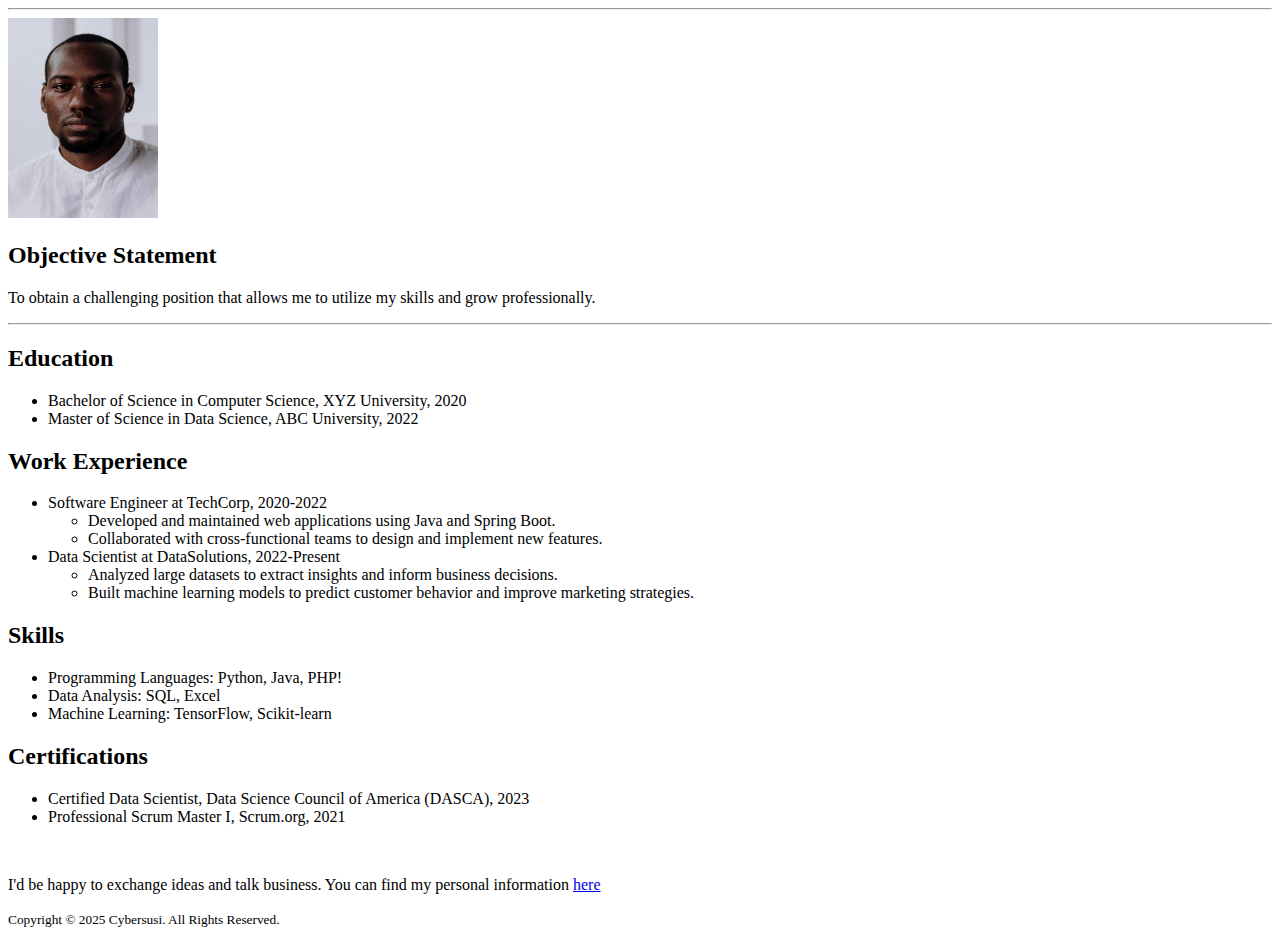
<file: 4.4 Capstone Projekt/index.html>
<!DOCTYPE html>
<html lang="en">
<head>
    <meta charset="UTF-8">
    <meta name="viewport" content="width=device-width, initial-scale=1.0">
    <title>Resume Example</title>
</head>
<body>
    <hr />
    <img src="./assets/profilepic.jpg" alt="Profile Picture" width="150" height="200" />
    <h2>Objective Statement</h2>
    <p>To obtain a challenging position that allows me to utilize my skills and grow professionally.</p>
    <hr />
    <h2>Education</h2>
    <ul>
        <li>Bachelor of Science in Computer Science, XYZ University, 2020</li>
        <li>Master of Science in Data Science, ABC University, 2022</li>
    </ul>
    <h2>Work Experience</h2>
    <ul>
        <li>Software Engineer at TechCorp, 2020-2022</li>
        <ul>
            <li>Developed and maintained web applications using Java and Spring Boot.</li>
            <li>Collaborated with cross-functional teams to design and implement new features.</li>
        </ul>
        <li>Data Scientist at DataSolutions, 2022-Present</li>
        <ul>
            <li>Analyzed large datasets to extract insights and inform business decisions.</li>
            <li>Built machine learning models to predict customer behavior and improve marketing strategies.</li>
        </ul>
    </ul>
    <h2>Skills</h2>
    <ul>
        <li>Programming Languages: Python, Java, PHP!</li>
        <li>Data Analysis: SQL, Excel</li>
        <li>Machine Learning: TensorFlow, Scikit-learn</li>
    </ul>
    <h2>Certifications</h2>
    <ul>
        <li>Certified Data Scientist, Data Science Council of America (DASCA), 2023</li>
        <li>Professional Scrum Master I, Scrum.org, 2021</li>
    </ul>
    <br />
    <p>I'd be happy to exchange ideas and talk business. You can find my personal information <a href="./public/contact.html">here</a></p>
</body>
<footer>
    <small>
      Copyright © 2025 Cybersusi. All Rights Reserved.
    </small>
</footer>
</html>
</file>
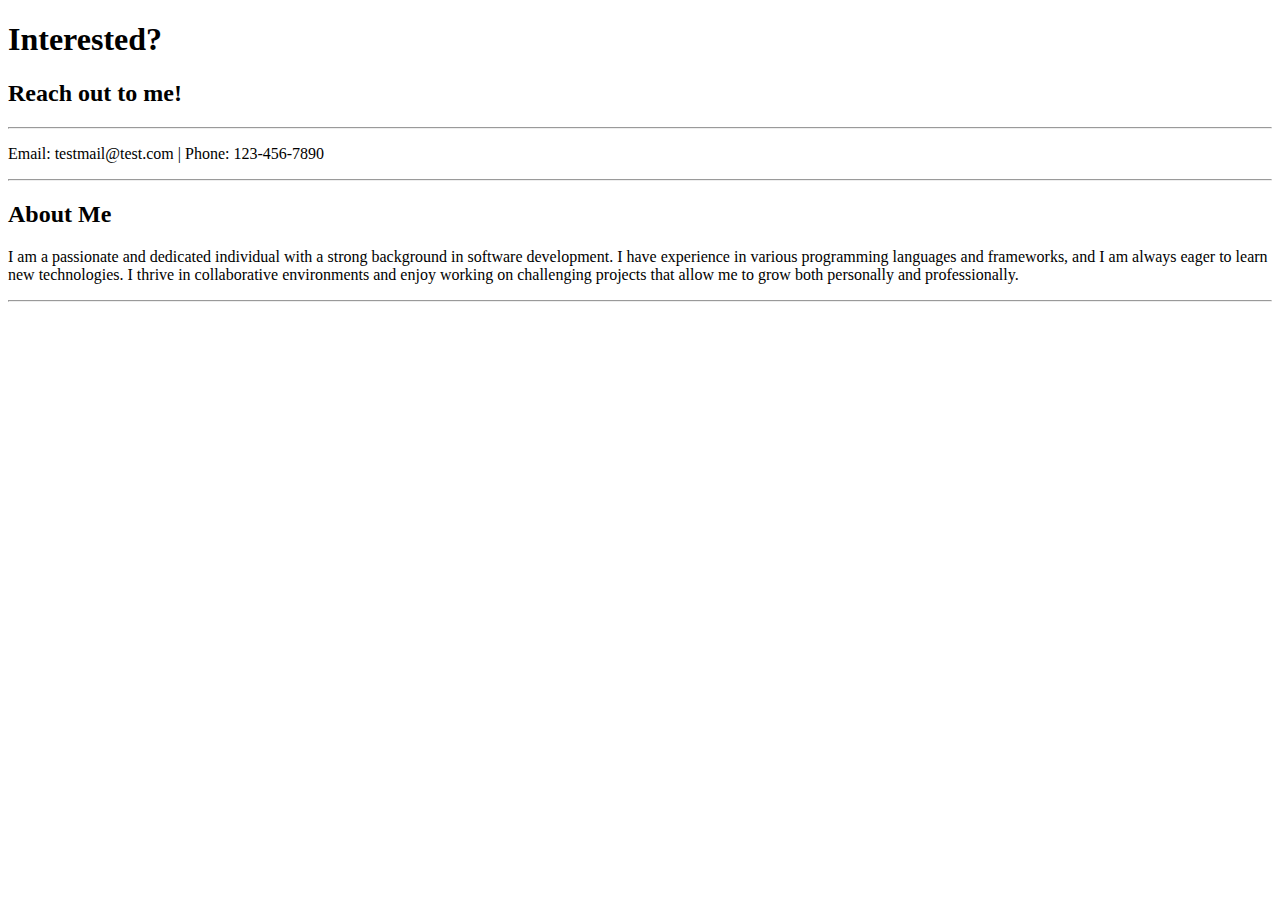
<file: 4.4 Capstone Projekt/public/contact.html>
<!DOCTYPE html>
<html lang="en">
<head>
    <meta charset="UTF-8">
    <meta name="viewport" content="width=device-width, initial-scale=1.0">
    <title>Contact Me!</title>
</head>
<body>
    <h1>Interested?</h1>
    <h2>Reach out to me!</h2>
    <hr />
    <p>Email: testmail@test.com | Phone: 123-456-7890</p>
    <hr />
    <h2>About Me</h2>
    <p>I am a passionate and dedicated individual with a strong background in software development. I have experience in various programming languages and frameworks, and I am always eager to learn new technologies. I thrive in collaborative environments and enjoy working on challenging projects that allow me to grow both personally and professionally.</p>
    <hr />
</body>
</html>
</file>
